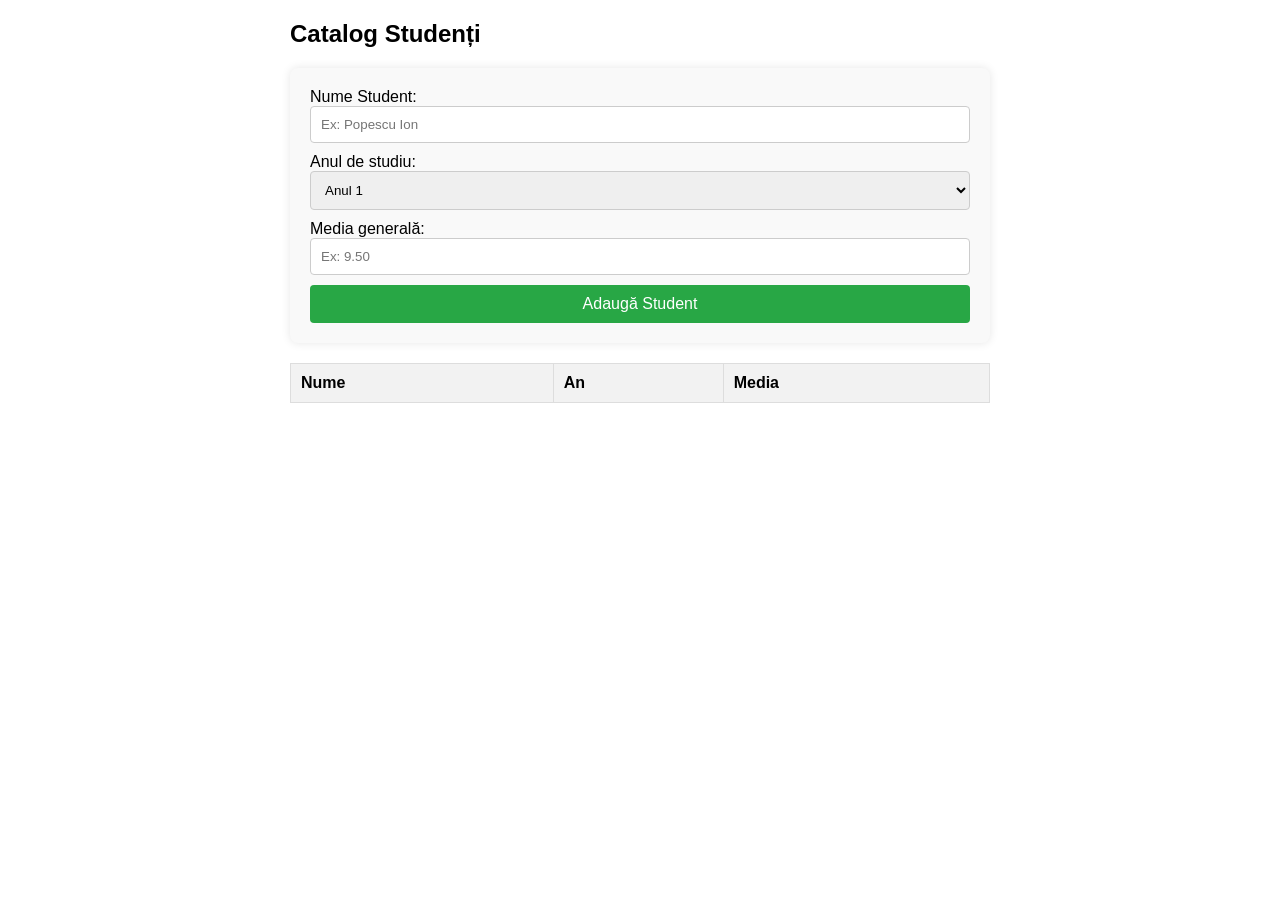
<file: app/index.html>
<!DOCTYPE html>
<html lang="ro">
<head>
    <meta charset="UTF-8">
    <title>Catalog Studenți</title>
    <style>
        body { font-family: sans-serif; max-width: 700px; margin: 20px auto; }
        .container { background: #f9f9f9; padding: 20px; border-radius: 8px; box-shadow: 0 0 10px rgba(0,0,0,0.1); }
        input, select { padding: 10px; width: 100%; box-sizing: border-box; margin-bottom: 10px; border: 1px solid #ccc; border-radius: 4px; }
        button.add-btn { padding: 10px; background-color: #28a745; color: white; border: none; cursor: pointer; width: 100%; border-radius: 4px; font-size: 16px; }
        button.add-btn:hover { background-color: #218838; }
        
        table { width: 100%; border-collapse: collapse; margin-top: 20px; }
        th, td { border: 1px solid #ddd; padding: 10px; text-align: left; }
        th { background-color: #f2f2f2; }
    </style>
</head>
<body>
    <h2>Catalog Studenți</h2>
    
    <div class="container">
        <label>Nume Student:</label>
        <input type="text" id="nume" placeholder="Ex: Popescu Ion" required>

        <label>Anul de studiu:</label>
        <select id="an">
            <option value="1">Anul 1</option>
            <option value="2">Anul 2</option>
            <option value="3">Anul 3</option>
            <option value="4">Anul 4</option>
        </select>

        <label>Media generală:</label>
        <input type="number" id="media" placeholder="Ex: 9.50" step="0.01" required>

        <button class="add-btn" onclick="adaugaStudent()">Adaugă Student</button>
    </div>

    <table>
        <thead>
            <tr>
                <th>Nume</th>
                <th>An</th>
                <th>Media</th>
            </tr>
        </thead>
        <tbody id="lista"></tbody>
    </table>

    <script>
        function incarcaStudenti() {
            fetch('api.php')
                .then(res => res.json())
                .then(data => {
                    let html = '';
                    data.forEach(s => {
                        html += `
                        <tr>
                            <td>${s.nume}</td>
                            <td>Anul ${s.an}</td>
                            <td>${s.media}</td>
                        </tr>`;
                    });
                    document.getElementById('lista').innerHTML = html;
                });
        }

        function adaugaStudent() {
            const s = {
                nume: document.getElementById('nume').value,
                an: document.getElementById('an').value, 
                media: document.getElementById('media').value
            };
            
            if(!s.nume || !s.media) { alert("Completează toate câmpurile!"); return; }

            fetch('api.php', {
                method: 'POST',
                headers: {'Content-Type': 'application/json'},
                body: JSON.stringify(s)
            }).then(() => {
                incarcaStudenti();
                document.getElementById('nume').value = ''; 
                document.getElementById('media').value = '';
                document.getElementById('an').value = '1';
            });
        }
        
        incarcaStudenti();
    </script>
</body>
</html>
</file>
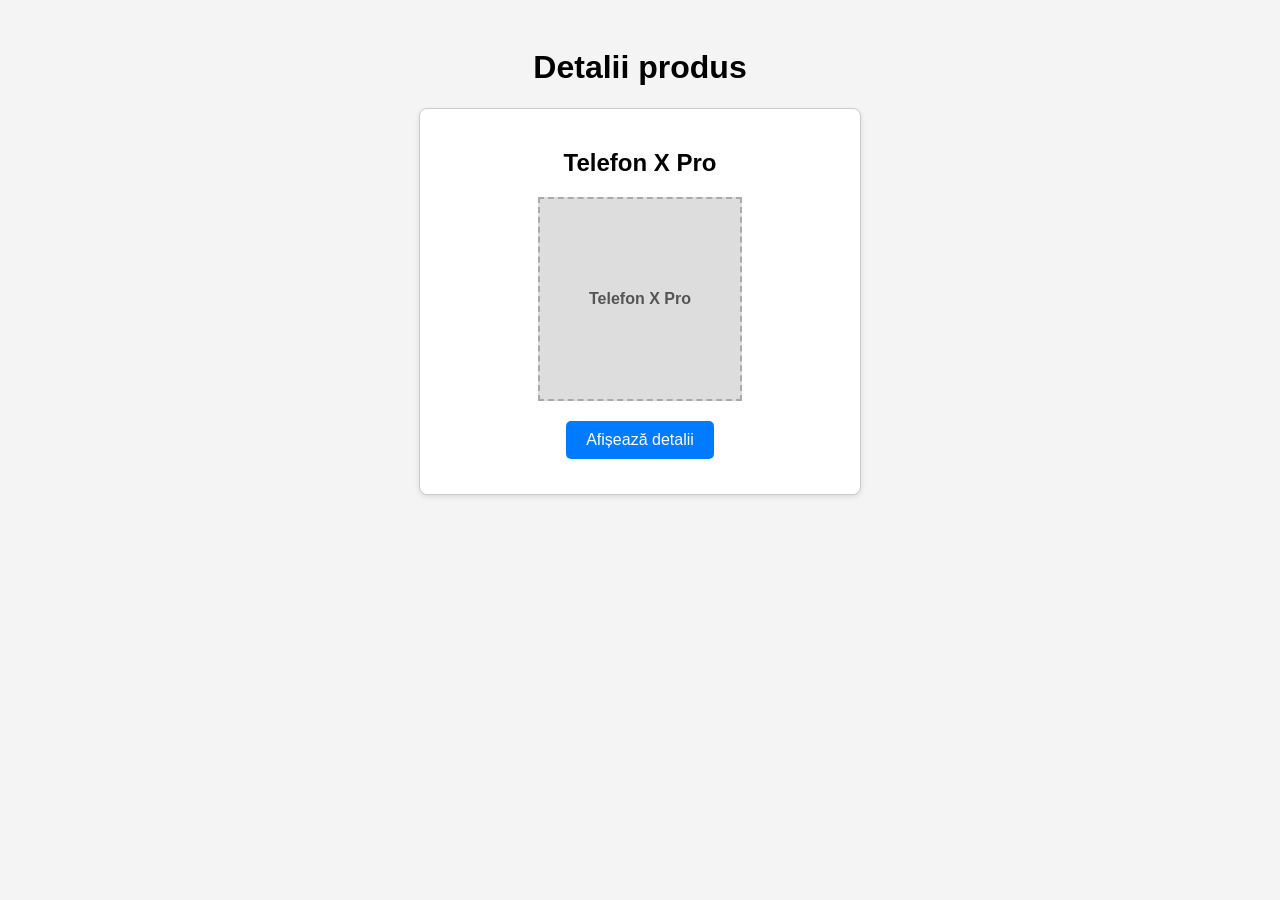
<file: detaliiProdus.html>
<!DOCTYPE html>
<html lang="ro">
<head>
    <meta charset="UTF-8">
    <meta name="viewport" content="width=device-width, initial-scale=1.0">
    <title>Detalii Produs</title>
    <link rel="stylesheet" href="style_ex2.css">
</head>
<body>
    <h1>Detalii produs</h1>
    <div class="produs-container">
        <h2>Telefon X Pro</h2>
        
        <div class="placeholder-produs">
            Telefon X Pro
        </div>
        
        <button id="btnDetalii">Afișează detalii</button>

        <div id="detalii">
            <p>Acesta este cel mai nou model de telefon, echipat cu un procesor ultra-rapid, cameră de 108MP și baterie de lungă durată.</p>
            <p>
                Informațiile sunt valabile la data: 
                <span id="dataProdus"></span>
            </p>
        </div>
    </div>
    <script src="script_ex2.js"></script>
</body>
</html>
</file>
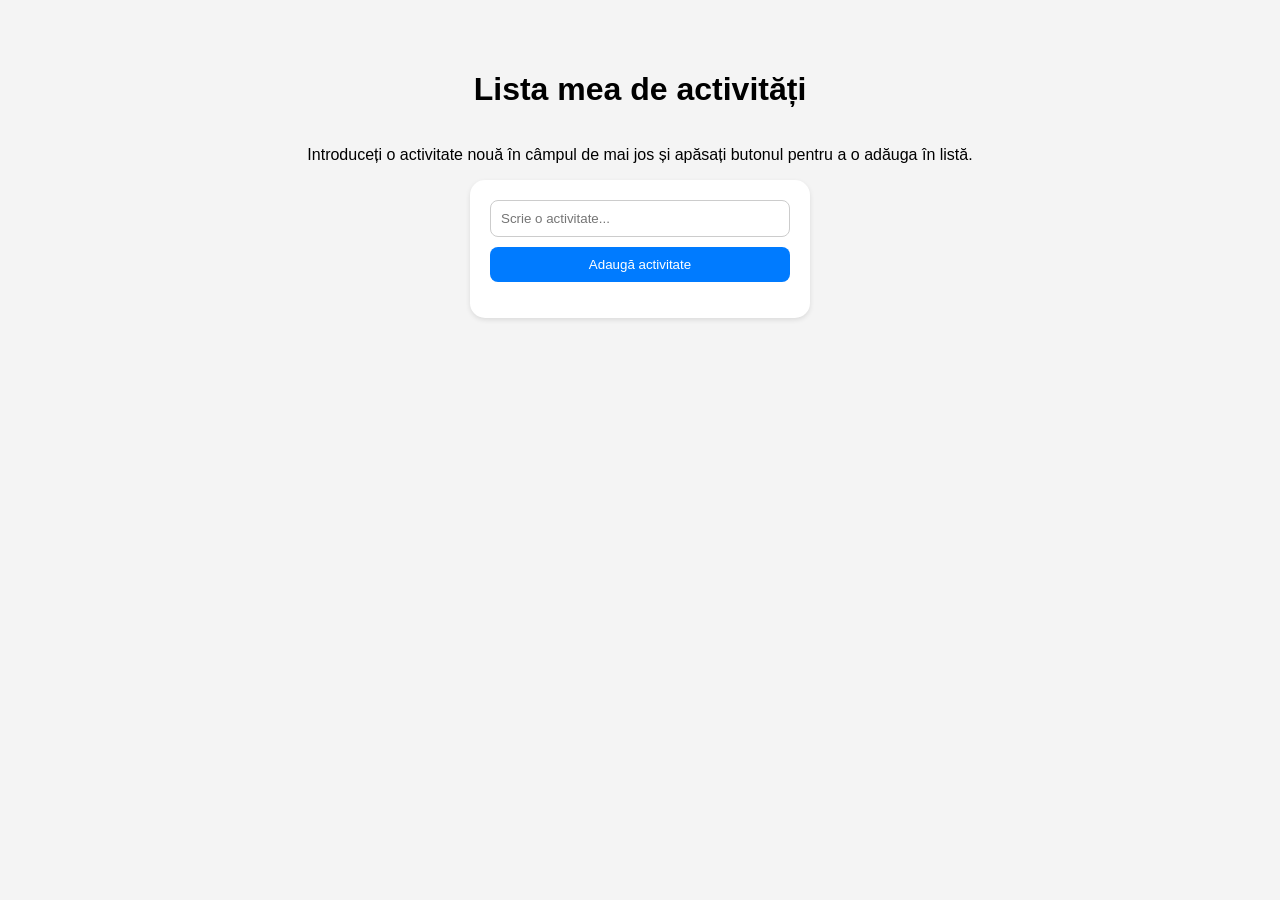
<file: listaActivitati.html>
<!DOCTYPE html>
<html lang="ro">
<head>
    <meta charset="UTF-8">
    <meta name="viewport" content="width=device-width, initial-scale=1.0">
    <title>Lista mea de activități</title>
    <link rel="stylesheet" href="style_ex1.css">
</head>
<body>

    <h1>Lista mea de activități</h1>
    <p>Introduceți o activitate nouă în câmpul de mai jos și apăsați butonul pentru a o adăuga în listă.</p>

    <div class="card">
        <input type="text" id="inputActivitate" placeholder="Scrie o activitate...">
        <button id="btnAdauga">Adaugă activitate</button>
        
        <ul id="listaActivitati">
            </ul>
    </div>

    <script src="script_ex1.js"></script>
</body>
</html>
</file>
<file: style_ex2.css>
body {
    font-family: Arial, sans-serif;
    background-color: #f4f4f4;
    text-align: center;
    padding: 20px;
}

.produs-container {
    background: white;
    border: 1px solid #ccc;
    padding: 20px;
    max-width: 400px;
    margin: 0 auto;
    border-radius: 8px;
    box-shadow: 0 2px 5px rgba(0,0,0,0.1);
}

.placeholder-produs {
    width: 200px;
    height: 200px;
    background-color: #ddd;
    color: #555;
    font-weight: bold;
    display: flex;
    justify-content: center;
    align-items: center;
    margin: 0 auto 20px auto;
    border: 2px dashed #aaa;
}

button {
    background-color: #007BFF;
    color: white;
    border: none;
    padding: 10px 20px;
    border-radius: 5px;
    cursor: pointer;
    font-size: 16px;
    margin-bottom: 15px;
}

button:hover {
    background-color: #0056b3;
}

#detalii p {
    line-height: 1.5;
    color: #333;
}

#dataProdus {
    font-weight: bold;
    color: #000;
}

.ascuns {
    display: none;
}
</file>
<file: style_ex1.css>
body {
    font-family: Arial, sans-serif;
    background-color: #f4f4f4;
    display: flex;
    flex-direction: column;
    align-items: center;
    margin-top: 50px;
}

.card {
    background: white;
    padding: 20px;
    border-radius: 15px; 
    box-shadow: 0 2px 5px rgba(0,0,0,0.1);
    width: 300px;
}

input[type="text"] {
    width: 100%;
    padding: 10px;
    margin-bottom: 10px;
    box-sizing: border-box;
    border: 1px solid #ccc; 
    border-radius: 8px; 
}

button {
    width: 100%;
    padding: 10px;
    background-color: #007bff; 
    color: white;
    border: none;
    border-radius: 8px; 
    cursor: pointer;
}

button:hover {
    background-color: #0056b3; 
}

ul {
    list-style-type: none;
    padding: 0;
}

li {
    background: #eee;
    margin: 5px 0;
    padding: 10px;
    border-left: 4px solid #007bff; 
    font-size: 14px;
    border-radius: 8px; 
}
</file>
